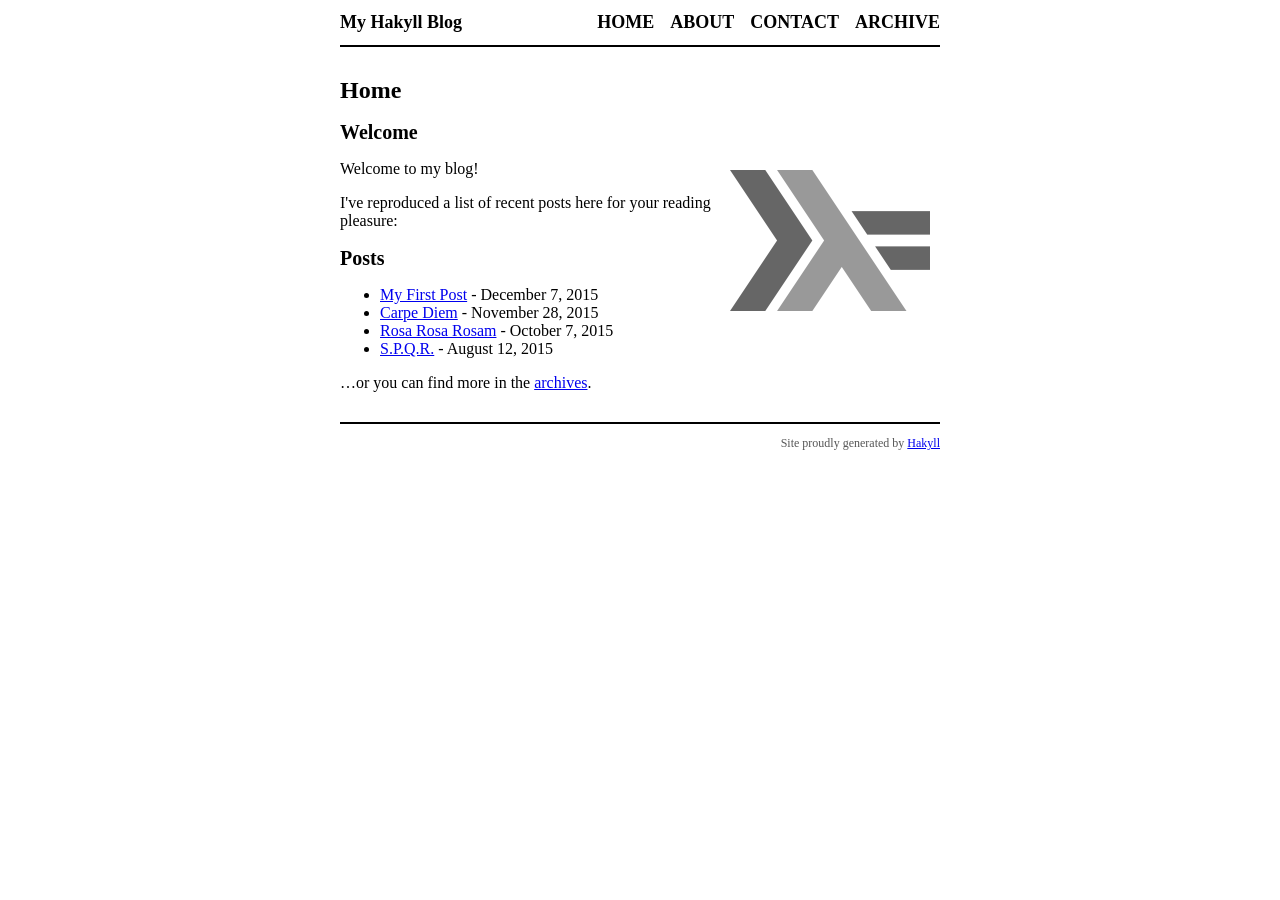
<file: docs/index.html>
<!doctype html>
<html lang="en">
    <head>
        <meta charset="utf-8">
        <meta http-equiv="x-ua-compatible" content="ie=edge">
        <meta name="viewport" content="width=device-width, initial-scale=1">
        <title>My Hakyll Blog - Home</title>
        <link rel="stylesheet" href="./css/default.css" />
    </head>
    <body>
        <header>
            <div class="logo">
                <a href="./">My Hakyll Blog</a>
            </div>
            <nav>
                <a href="./">Home</a>
                <a href="./about.html">About</a>
                <a href="./contact.html">Contact</a>
                <a href="./archive.html">Archive</a>
            </nav>
        </header>

        <main role="main">
            <h1>Home</h1>
            <h2>Welcome</h2>

<img src="./images/haskell-logo.png" style="float: right; margin: 10px;" />

<p>Welcome to my blog!</p>

<p>I've reproduced a list of recent posts here for your reading pleasure:</p>

<h2>Posts</h2>
<ul>
    
        <li>
            <a href="./posts/2015-12-07-tu-quoque.html">My First Post</a> - December  7, 2015
        </li>
    
        <li>
            <a href="./posts/2015-11-28-carpe-diem.html">Carpe Diem</a> - November 28, 2015
        </li>
    
        <li>
            <a href="./posts/2015-10-07-rosa-rosa-rosam.html">Rosa Rosa Rosam</a> - October  7, 2015
        </li>
    
        <li>
            <a href="./posts/2015-08-12-spqr.html">S.P.Q.R.</a> - August 12, 2015
        </li>
    
</ul>


<p>…or you can find more in the <a href="./archive.html">archives</a>.</p>

        </main>

        <footer>
            Site proudly generated by
            <a href="http://jaspervdj.be/hakyll">Hakyll</a>
        </footer>
    </body>
</html>
</file>
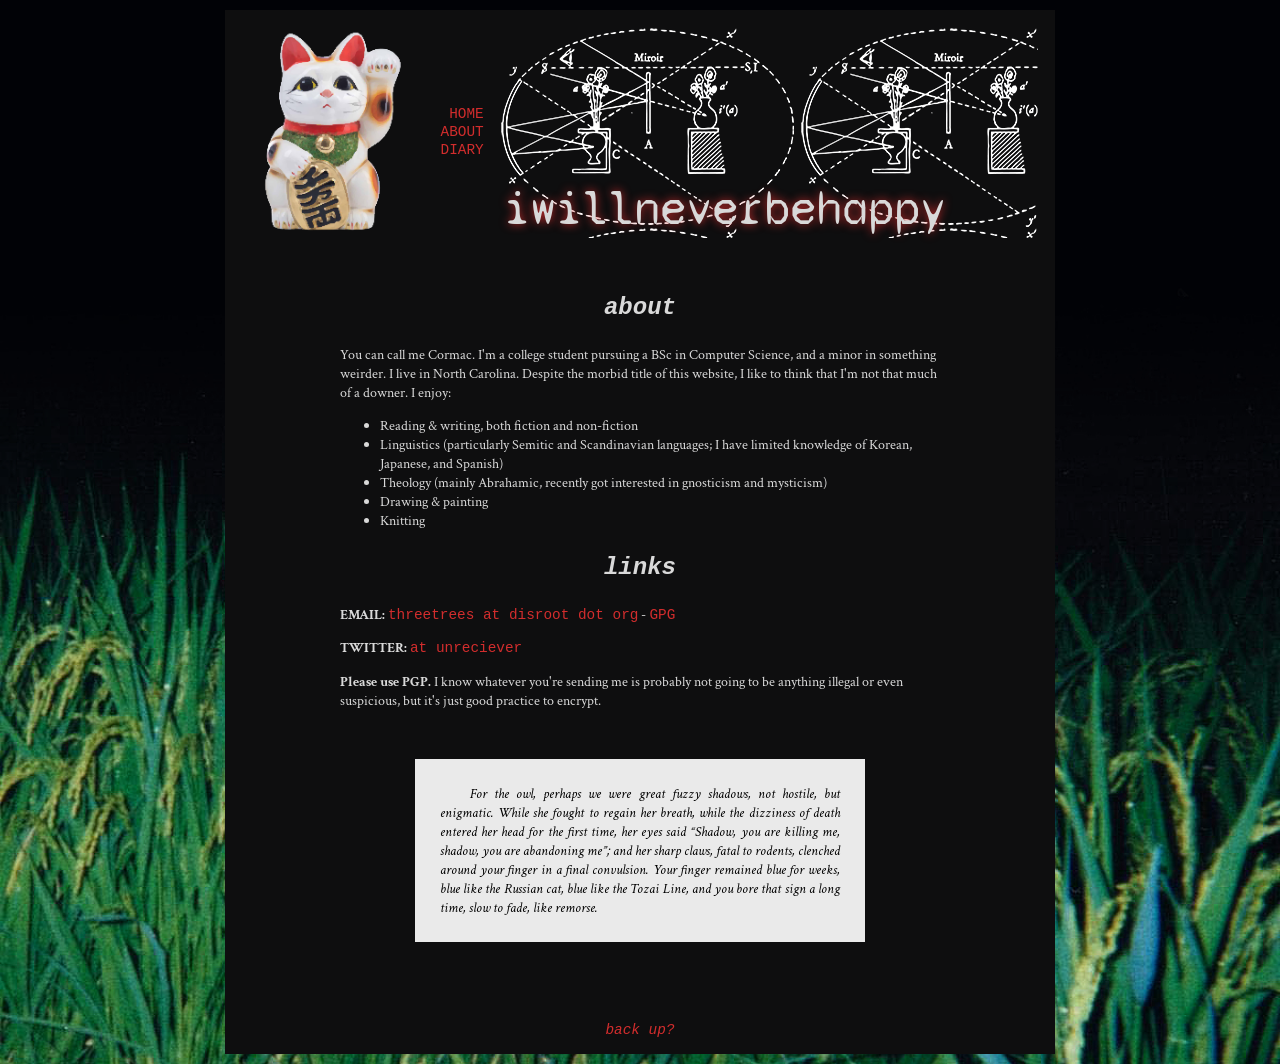
<file: about.html>
<!DOCTYPE html>
<html>
  <head>
    <meta charset="UTF-8">
    <meta name="viewport" content="width=device-width, initial-scale=1.0">
    <title>about me</title>
    <link href="/newstyle.css" rel="stylesheet" type="text/css" media="all">
    <link rel="preconnect" href="https://fonts.googleapis.com">
  <link rel="preconnect" href="https://fonts.gstatic.com" crossorigin>
  <link href="https://fonts.googleapis.com/css2?family=Bellefair&family=Crimson+Text&family=Syne+Mono&display=swap" rel="stylesheet"> 
  </head>
      <body>
  
      <div class="container">
  <div class="header">
  <table id="nav1"><tr><td>
  <img src="maneki-removebg-preview.png" id="title-img" width="150px"></td>
  <td>
      
        <a href="https://iwillneverbehappy.neocities.org">home</a>
        <a href="https://iwillneverbehappy.neocities.org/about.html">about</a>
        <a href="https://iwillneverbehappy.neocities.org/blog.html">diary</a>
        <!--<li class="sidebar2"><a href="https://iwillneverbehappy.neocities.org/blog2021.html">2021</a></li>-->
        
      
      </td><td id="site-title">iwillneverbehappy</td></tr></table>
    </div>

<div class="main"><div class="about">
<h3>about</h3>
  <p>You can call me Cormac. I'm a college student pursuing a BSc in Computer Science, and a minor in something weirder. I live in North Carolina. Despite the morbid title of this website, I like to think that I'm not that much of a downer. I enjoy:</p>
  <ul>
  <li>Reading & writing, both fiction and non-fiction</li>
  <li>Linguistics (particularly Semitic and Scandinavian languages; I have limited knowledge of Korean, Japanese, and Spanish)</li>
  <li>Theology (mainly Abrahamic, recently got interested in gnosticism and mysticism)</li>
  <li>Drawing & painting</li>
  <li>Knitting</li></ul>
  
<h3>links</h3>

  <p><b>EMAIL:</b> <a href="mailto: threetrees@disroot.org">threetrees at disroot dot org</a> - <a href="https://iwillneverbehappy.neocities.org/publickey.html">GPG</a></p>
  <p><b>TWITTER:</b> <a href="https://twitter.com/unreciever">at unreciever</a></p>
  
  <p><b>Please use PGP.</b> I know whatever you're sending me is probably not going to be anything illegal or even suspicious, but it's just good practice to encrypt.</p>
  </div>
  
  <main>
      For the owl, perhaps we were great fuzzy shadows, not hostile, but enigmatic. While she fought to regain her breath, while the dizziness of death entered her head for the first time, her eyes said “Shadow, you are killing me, shadow, you are abandoning me”; and her sharp claws, fatal to rodents, clenched around your finger in a final convulsion. Your finger remained blue for weeks, blue like the Russian cat, blue like the Tozai Line, and you bore that sign a long time, slow to fade, like remorse.</main>
  <br><br>
  </div>
<div class="footer"><em><a href="#nav1">back up?</a></em></div>


</div>
</body>
</html>
</file>
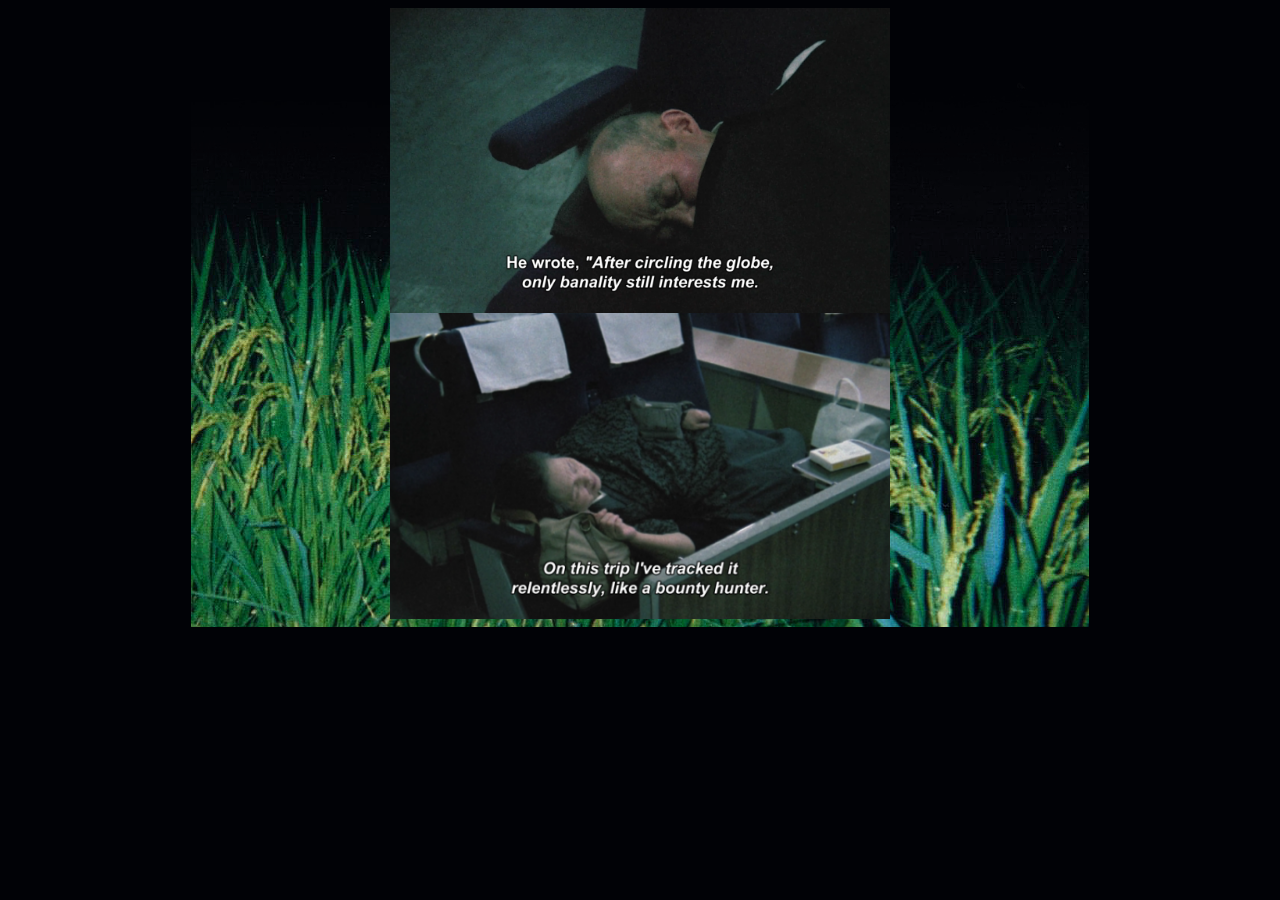
<file: bird-nest.html>
<!DOCTYPE html>
<html>
  <head>
    <meta charset="UTF-8">
    <meta name="viewport" content="width=device-width, initial-scale=1.0">
    <title>blog</title>
    <link href="/newstyle.css" rel="stylesheet" type="text/css" media="all">
    <link rel="preconnect" href="https://fonts.googleapis.com">
  <link rel="preconnect" href="https://fonts.gstatic.com" crossorigin>
  <link href="https://fonts.googleapis.com/css2?family=Bellefair&family=Crimson+Text&family=Syne+Mono&display=swap" rel="stylesheet"> 
  </head>
  
      <body>
    <div class="container">
  <img src="chrismarker5.png" width="500px">
  <img src="chrismarker6.png" width="500px">
</div></body>
</html>
</file>
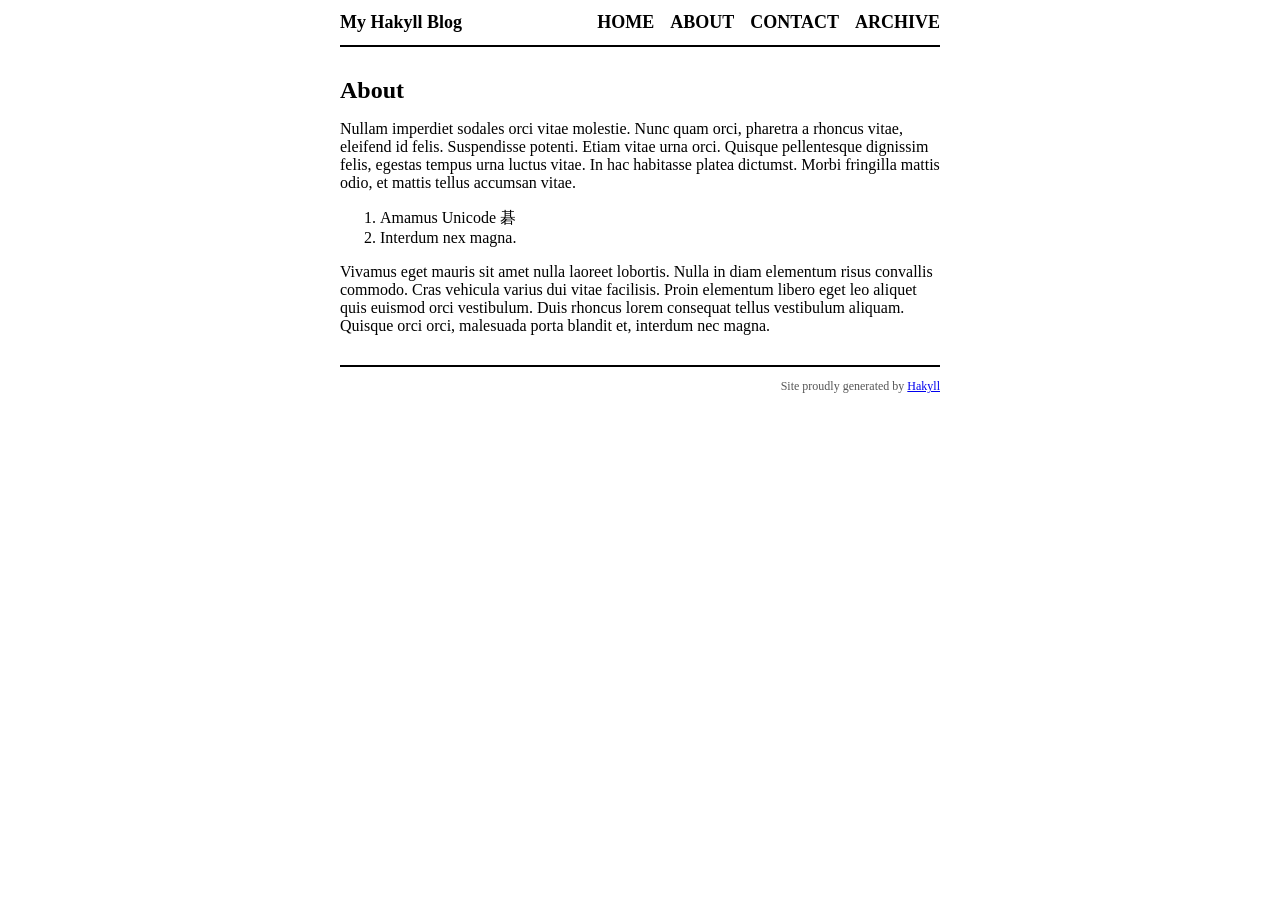
<file: docs/about.html>
<!doctype html>
<html lang="en">
    <head>
        <meta charset="utf-8">
        <meta http-equiv="x-ua-compatible" content="ie=edge">
        <meta name="viewport" content="width=device-width, initial-scale=1">
        <title>My Hakyll Blog - About</title>
        <link rel="stylesheet" href="./css/default.css" />
    </head>
    <body>
        <header>
            <div class="logo">
                <a href="./">My Hakyll Blog</a>
            </div>
            <nav>
                <a href="./">Home</a>
                <a href="./about.html">About</a>
                <a href="./contact.html">Contact</a>
                <a href="./archive.html">Archive</a>
            </nav>
        </header>

        <main role="main">
            <h1>About</h1>
            <p>Nullam imperdiet sodales orci vitae molestie. Nunc quam orci, pharetra a
rhoncus vitae, eleifend id felis. Suspendisse potenti. Etiam vitae urna orci.
Quisque pellentesque dignissim felis, egestas tempus urna luctus vitae. In hac
habitasse platea dictumst. Morbi fringilla mattis odio, et mattis tellus
accumsan vitae.</p>
<ol type="1">
<li>Amamus Unicode 碁</li>
<li>Interdum nex magna.</li>
</ol>
<p>Vivamus eget mauris sit amet nulla laoreet lobortis. Nulla in diam elementum
risus convallis commodo. Cras vehicula varius dui vitae facilisis. Proin
elementum libero eget leo aliquet quis euismod orci vestibulum. Duis rhoncus
lorem consequat tellus vestibulum aliquam. Quisque orci orci, malesuada porta
blandit et, interdum nec magna.</p>
        </main>

        <footer>
            Site proudly generated by
            <a href="http://jaspervdj.be/hakyll">Hakyll</a>
        </footer>
    </body>
</html>
</file>
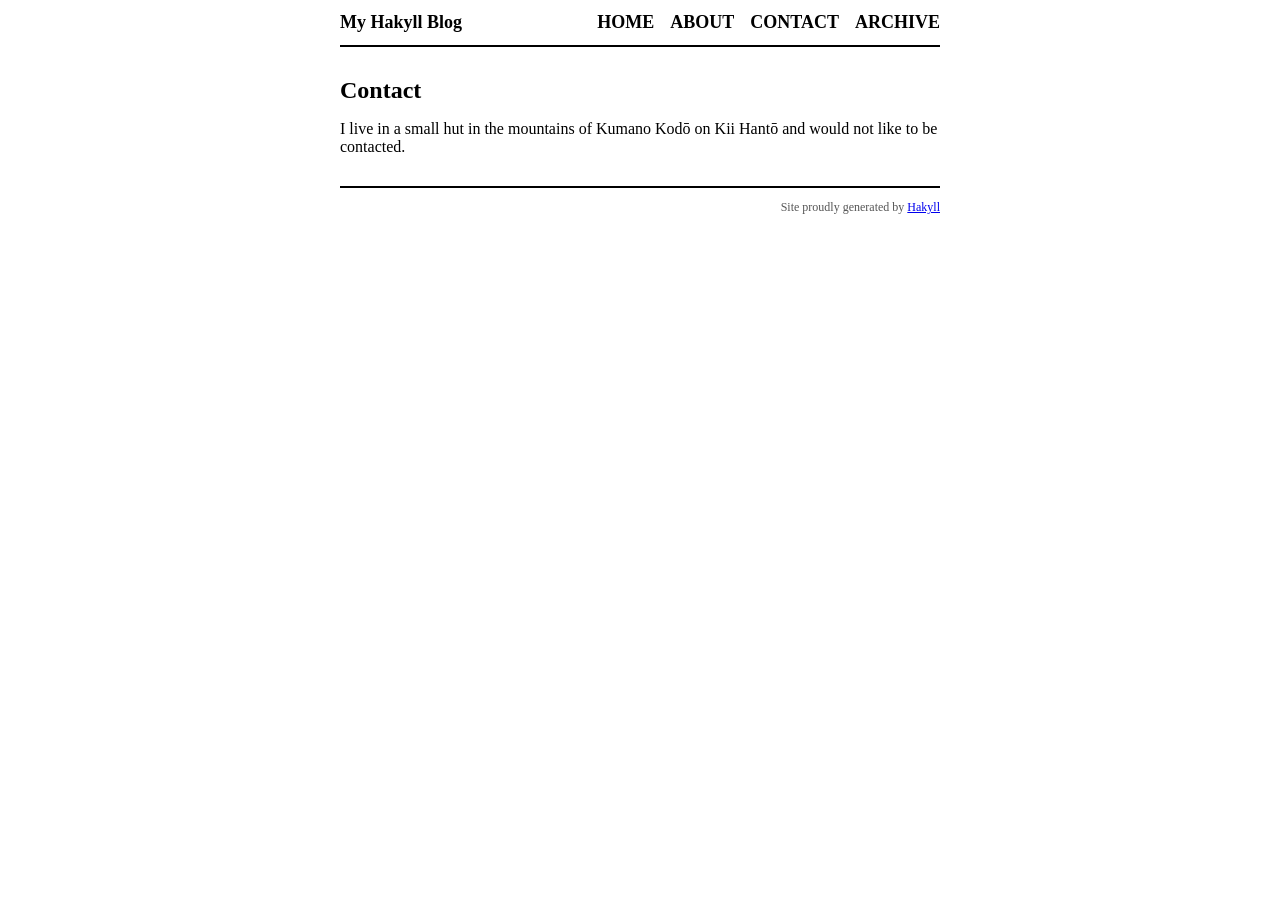
<file: docs/contact.html>
<!doctype html>
<html lang="en">
    <head>
        <meta charset="utf-8">
        <meta http-equiv="x-ua-compatible" content="ie=edge">
        <meta name="viewport" content="width=device-width, initial-scale=1">
        <title>My Hakyll Blog - Contact</title>
        <link rel="stylesheet" href="./css/default.css" />
    </head>
    <body>
        <header>
            <div class="logo">
                <a href="./">My Hakyll Blog</a>
            </div>
            <nav>
                <a href="./">Home</a>
                <a href="./about.html">About</a>
                <a href="./contact.html">Contact</a>
                <a href="./archive.html">Archive</a>
            </nav>
        </header>

        <main role="main">
            <h1>Contact</h1>
            <p>I live in a small hut in the mountains of Kumano Kodō on Kii Hantō and would not
like to be contacted.</p>
        </main>

        <footer>
            Site proudly generated by
            <a href="http://jaspervdj.be/hakyll">Hakyll</a>
        </footer>
    </body>
</html>
</file>
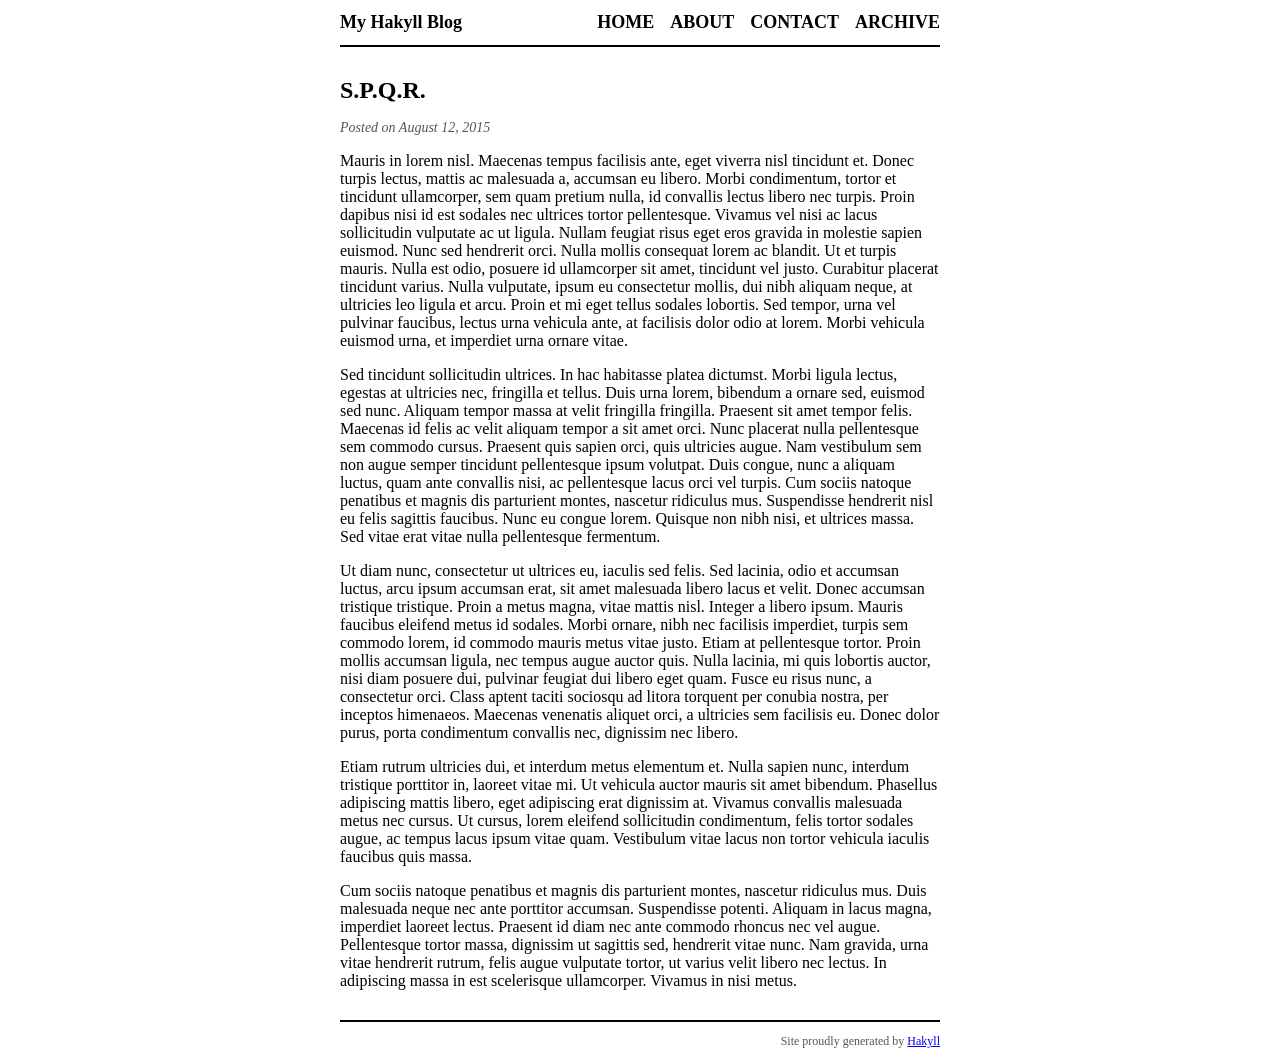
<file: docs/posts/2015-08-12-spqr.html>
<!doctype html>
<html lang="en">
    <head>
        <meta charset="utf-8">
        <meta http-equiv="x-ua-compatible" content="ie=edge">
        <meta name="viewport" content="width=device-width, initial-scale=1">
        <title>My Hakyll Blog - S.P.Q.R.</title>
        <link rel="stylesheet" href="../css/default.css" />
    </head>
    <body>
        <header>
            <div class="logo">
                <a href="../">My Hakyll Blog</a>
            </div>
            <nav>
                <a href="../">Home</a>
                <a href="../about.html">About</a>
                <a href="../contact.html">Contact</a>
                <a href="../archive.html">Archive</a>
            </nav>
        </header>

        <main role="main">
            <h1>S.P.Q.R.</h1>
            <article>
    <section class="header">
        Posted on August 12, 2015
        
		
		
    </section>
    <section>
        <p>Mauris in lorem nisl. Maecenas tempus facilisis ante, eget viverra nisl
tincidunt et. Donec turpis lectus, mattis ac malesuada a, accumsan eu libero.
Morbi condimentum, tortor et tincidunt ullamcorper, sem quam pretium nulla, id
convallis lectus libero nec turpis. Proin dapibus nisi id est sodales nec
ultrices tortor pellentesque. Vivamus vel nisi ac lacus sollicitudin vulputate
ac ut ligula. Nullam feugiat risus eget eros gravida in molestie sapien euismod.
Nunc sed hendrerit orci. Nulla mollis consequat lorem ac blandit. Ut et turpis
mauris. Nulla est odio, posuere id ullamcorper sit amet, tincidunt vel justo.
Curabitur placerat tincidunt varius. Nulla vulputate, ipsum eu consectetur
mollis, dui nibh aliquam neque, at ultricies leo ligula et arcu. Proin et mi
eget tellus sodales lobortis. Sed tempor, urna vel pulvinar faucibus, lectus
urna vehicula ante, at facilisis dolor odio at lorem. Morbi vehicula euismod
urna, et imperdiet urna ornare vitae.</p>
<p>Sed tincidunt sollicitudin ultrices. In hac habitasse platea dictumst. Morbi
ligula lectus, egestas at ultricies nec, fringilla et tellus. Duis urna lorem,
bibendum a ornare sed, euismod sed nunc. Aliquam tempor massa at velit fringilla
fringilla. Praesent sit amet tempor felis. Maecenas id felis ac velit aliquam
tempor a sit amet orci. Nunc placerat nulla pellentesque sem commodo cursus.
Praesent quis sapien orci, quis ultricies augue. Nam vestibulum sem non augue
semper tincidunt pellentesque ipsum volutpat. Duis congue, nunc a aliquam
luctus, quam ante convallis nisi, ac pellentesque lacus orci vel turpis. Cum
sociis natoque penatibus et magnis dis parturient montes, nascetur ridiculus
mus. Suspendisse hendrerit nisl eu felis sagittis faucibus. Nunc eu congue
lorem. Quisque non nibh nisi, et ultrices massa. Sed vitae erat vitae nulla
pellentesque fermentum.</p>
<p>Ut diam nunc, consectetur ut ultrices eu, iaculis sed felis. Sed lacinia, odio
et accumsan luctus, arcu ipsum accumsan erat, sit amet malesuada libero lacus et
velit. Donec accumsan tristique tristique. Proin a metus magna, vitae mattis
nisl. Integer a libero ipsum. Mauris faucibus eleifend metus id sodales. Morbi
ornare, nibh nec facilisis imperdiet, turpis sem commodo lorem, id commodo
mauris metus vitae justo. Etiam at pellentesque tortor. Proin mollis accumsan
ligula, nec tempus augue auctor quis. Nulla lacinia, mi quis lobortis auctor,
nisi diam posuere dui, pulvinar feugiat dui libero eget quam. Fusce eu risus
nunc, a consectetur orci. Class aptent taciti sociosqu ad litora torquent per
conubia nostra, per inceptos himenaeos. Maecenas venenatis aliquet orci, a
ultricies sem facilisis eu. Donec dolor purus, porta condimentum convallis nec,
dignissim nec libero.</p>
<p>Etiam rutrum ultricies dui, et interdum metus elementum et. Nulla sapien nunc,
interdum tristique porttitor in, laoreet vitae mi. Ut vehicula auctor mauris sit
amet bibendum. Phasellus adipiscing mattis libero, eget adipiscing erat
dignissim at. Vivamus convallis malesuada metus nec cursus. Ut cursus, lorem
eleifend sollicitudin condimentum, felis tortor sodales augue, ac tempus lacus
ipsum vitae quam. Vestibulum vitae lacus non tortor vehicula iaculis faucibus
quis massa.</p>
<p>Cum sociis natoque penatibus et magnis dis parturient montes, nascetur ridiculus
mus. Duis malesuada neque nec ante porttitor accumsan. Suspendisse potenti.
Aliquam in lacus magna, imperdiet laoreet lectus. Praesent id diam nec ante
commodo rhoncus nec vel augue. Pellentesque tortor massa, dignissim ut sagittis
sed, hendrerit vitae nunc. Nam gravida, urna vitae hendrerit rutrum, felis augue
vulputate tortor, ut varius velit libero nec lectus. In adipiscing massa in est
scelerisque ullamcorper. Vivamus in nisi metus.</p>
    </section>
</article>

        </main>

        <footer>
            Site proudly generated by
            <a href="http://jaspervdj.be/hakyll">Hakyll</a>
        </footer>
    </body>
</html>
</file>
<file: docs/css/default.css>
html{font-size:62.5%}body{font-size:1.6rem;color:#000}header{border-bottom:0.2rem solid #000}nav{text-align:right}nav a{font-size:1.8rem;font-weight:bold;color:black;text-decoration:none;text-transform:uppercase}footer{margin-top:3rem;padding:1.2rem 0;border-top:0.2rem solid #000;font-size:1.2rem;color:#555}h1{font-size:2.4rem}h2{font-size:2rem}article .header{font-size:1.4rem;font-style:italic;color:#555}.logo a{font-weight:bold;color:#000;text-decoration:none}@media (max-width:319px){body{width:90%;margin:0;padding:0 5%}header{margin:4.2rem 0}nav{margin:0 auto 3rem;text-align:center}footer{text-align:center}.logo{text-align:center;margin:1rem auto 3rem}.logo a{font-size:2.4rem}nav a{display:block;line-height:1.6}}@media (min-width:320px){body{width:90%;margin:0;padding:0 5%}header{margin:4.2rem 0}nav{margin:0 auto 3rem;text-align:center}footer{text-align:center}.logo{text-align:center;margin:1rem auto 3rem}.logo a{font-size:2.4rem}nav a{display:inline;margin:0 0.6rem}}@media (min-width:640px){body{width:60rem;margin:0 auto;padding:0}header{margin:0 0 3rem;padding:1.2rem 0}nav{margin:0;text-align:right}nav a{margin:0 0 0 1.2rem;display:inline}footer{text-align:right}.logo{margin:0;text-align:left}.logo a{float:left;font-size:1.8rem}}
</file>
<file: newstyle.css>
body {
  background-color: #010206;
  background-image: url(/ricefield.png);
  background-repeat:no-repeat;
  background-position:bottom;
  background-size: contain;
  font-family: 'Bellefair', serif;
  font-family: 'Crimson Text', serif;
  color:#d9d9d9;
}


main {
  padding: 25px;
  margin:10px auto;
  width:50%;
  text-indent: 30px;
  text-align:justify;
  font-style: italic;
  background-color:#eaeaea;
  color:#000;
}



.scroll{
  width:90%;
  margin: 10px auto;
  padding: 10px;
  border: 1px dotted #eaeaea;
  overflow: scroll;
  height: 400px;
}

img{
  margin: 0 auto;
  display: block;
  max-width: 100%;

}

h3 {
  font-style: italic;
  text-transform: lowercase;
  font-family: Courier;
  font-size: 1.5rem;
  text-align:center;
}

a{
  color: #d22d2d;
  font-family: Courier;
  text-decoration: none;
}

.left{
  float:left;
  max-width:40%;
  padding-right:15px;
}

.right{
  float:right;
  padding: 10px 0 0 10px;
  border-left: 1px dotted #d8d8d8;
  
}

.about{
  text-align:left;
  font-size: 0.9rem;
      font-family: 'Bellefair', serif;

    font-family: 'Crimson Text', serif;
  margin:0 auto;
  width:75%;
  padding: 0px 25px 25px;
}


.date{
  width:20%;
  font-size: 1.1em;
  vertical-align:text-top;
  font-family: 'Bellefair', serif;
  font-family: 'Crimson Text', serif;
  padding: 30px 10px 30px 10px;
}

.blog{
  overflow: hidden;
  text-align: left;
  font-size: 1.1em;
  padding: 30px 0px 60px 30px;
  background-color: transparent;
  max-width:80%;
  font-family: 'Bellefair', serif;
  font-family: 'Crimson Text', serif;
  border-left: 1px dotted #eaeaea;
}

.subtitle{
  color:#d8d8d8;
}  

#flex {
  display: flex;
            }

.header{
  background-color: #0e0e0f;
  padding: 15px;
  margin: 10px auto 0;
  max-width: 800px;
  font-size: 0.9rem;
  display:flex;
  flex-direction:row;
}

#site-title{
  font-family: 'Syne Mono', monospace;
  font-size:3rem;
  vertical-align:bottom;
  padding-left:10px;
  word-wrap: break-word;
  word-break:break-all;
  text-shadow: 0 0 10px #d22d2d;
  background-image:url("/download.png")
}

#nav1{
  width:100%;
}

#title-img{
  max-width:150px;
  min-width:150px;
}

.container{
  max-width:95%;
  margin: 0 auto;
}


.main{
  background-color: #0e0e0f;
  padding: 15px;
  margin: 0 auto;
  order:1;
  max-width: 800px;
  font-size: 0.9rem;
}


.post{
  background-color: #0e0e0f;
  border: 2px double #0d0d0d;
  padding: 15px;
  float:left;
  max-width: 800px;
  font-size: 0.9rem;
  border-top: 1px dotted #eaeaea;
}

.footer{
  background-color: #0e0e0f;
  padding: 15px;
  margin: 0 auto 10px;
  max-width: 800px;
  font-size: 0.9rem;
  text-align:center;
}

.scroll li {
  margin:0;
  margin-left:-40px;
  list-style-type: none;
  padding:10px;
  text-decoration:none;
  border-bottom: 1px dotted #eaeaea;
}

#nav1 a{
  background-color: transparent;
	   border: 0px;
	   display: block;
	   line-height: 16px;
	   margin: 2px;
	   padding:0 5px 0 0;
	   text-align: right;
       text-decoration: none;
	   text-transform: uppercase;
}

#nav1 a:active, #nav1 a:hover{
  background-color: #595959;
	   border: 0px;
	   display: block;
	   line-height: 16px;
	   margin: 2px;
	   padding:0 5px 0 0;
	   text-align: right;
	   text-decoration: none;
}


.subtitle {
  font-style: italic;
  text-transform: lowercase;
  font-family: Courier;
  font-size: 1.5rem;
}

.collapsible {
  color: #a4a4a4;
  cursor: pointer;
  background-color: transparent;
  margin: 0;
  padding: 0;
  border: none;
  text-align: left;
  font-size: 0.9rem;
  font-weight: bold;
  outline: none;
}

.collapsible:hover, .collapsible:active{
  font-style: italic;
}

.content {
  padding: 0;
  display: none;
  font-size:0.9rem;
  background-color: transparent;
}

@media (max-width: 600px){
  
  #title-img, #deadguy{
  display:none;
}
}

@media (max-width: 430px) {
    
.scroll{
  overflow:visible;
  height: auto;
}

.container{
  max-width:100%;
}


.left{
  display:none;
}

.right{
  float:none;
  width:100%;
}

.header, .main, .footer{
  padding: 15px;
  margin: 0 auto;
  max-width: 100%;
}

#title-img, #deadguy{
  display:none;
}

}
</file>
